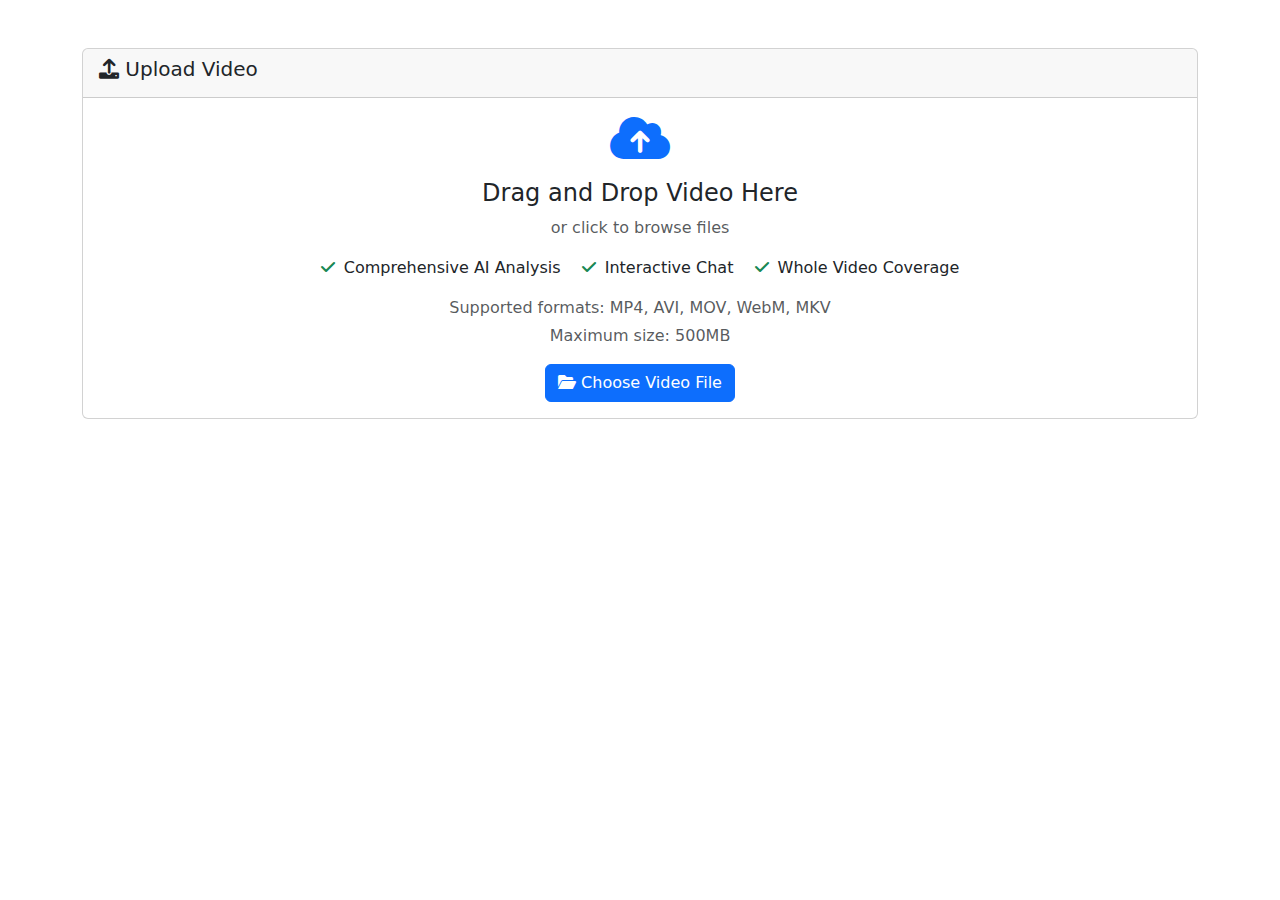
<file: test_button.html>
<!DOCTYPE html>
<html lang="en">
<head>
    <meta charset="UTF-8">
    <meta name="viewport" content="width=device-width, initial-scale=1.0">
    <title>Button Test</title>
    <link href="https://cdn.jsdelivr.net/npm/bootstrap@5.1.3/dist/css/bootstrap.min.css" rel="stylesheet">
    <link href="https://cdnjs.cloudflare.com/ajax/libs/font-awesome/6.0.0/css/all.min.css" rel="stylesheet">
</head>
<body>
    <div class="container mt-5">
        <div class="card">
            <div class="card-header">
                <h5><i class="fas fa-upload"></i> Upload Video</h5>
            </div>
            <div class="card-body">
                <div class="upload-area" id="uploadArea">
                    <div class="upload-content text-center">
                        <div class="upload-icon mb-3">
                            <i class="fas fa-cloud-upload-alt fa-3x text-primary"></i>
                        </div>
                        <h4>Drag and Drop Video Here</h4>
                        <p class="text-muted">or click to browse files</p>
                        <div class="upload-features mb-3">
                            <div class="feature-item d-inline-block me-3">
                                <i class="fas fa-check text-success"></i>
                                <span class="ms-1">Comprehensive AI Analysis</span>
                            </div>
                            <div class="feature-item d-inline-block me-3">
                                <i class="fas fa-check text-success"></i>
                                <span class="ms-1">Interactive Chat</span>
                            </div>
                            <div class="feature-item d-inline-block">
                                <i class="fas fa-check text-success"></i>
                                <span class="ms-1">Whole Video Coverage</span>
                            </div>
                        </div>
                        <div class="file-requirements mb-3">
                            <p class="text-muted mb-1">Supported formats: MP4, AVI, MOV, WebM, MKV</p>
                            <p class="text-muted">Maximum size: 500MB</p>
                        </div>
                        <div class="upload-buttons">
                            <button class="btn btn-primary" onclick="document.getElementById('videoFile').click()">
                                <i class="fas fa-folder-open"></i>
                                Choose Video File
                            </button>
                        </div>
                    </div>
                </div>
                <input type="file" class="form-control" id="videoFile" accept="video/*" style="display: none;">
            </div>
        </div>
    </div>
    
    <script>
        console.log('Testing button visibility...');
        const button = document.querySelector('.upload-buttons .btn');
        console.log('Button found:', button);
        if (button) {
            console.log('Button text:', button.textContent);
            console.log('Button visible:', button.offsetParent !== null);
        }
    </script>
</body>
</html>
</file>
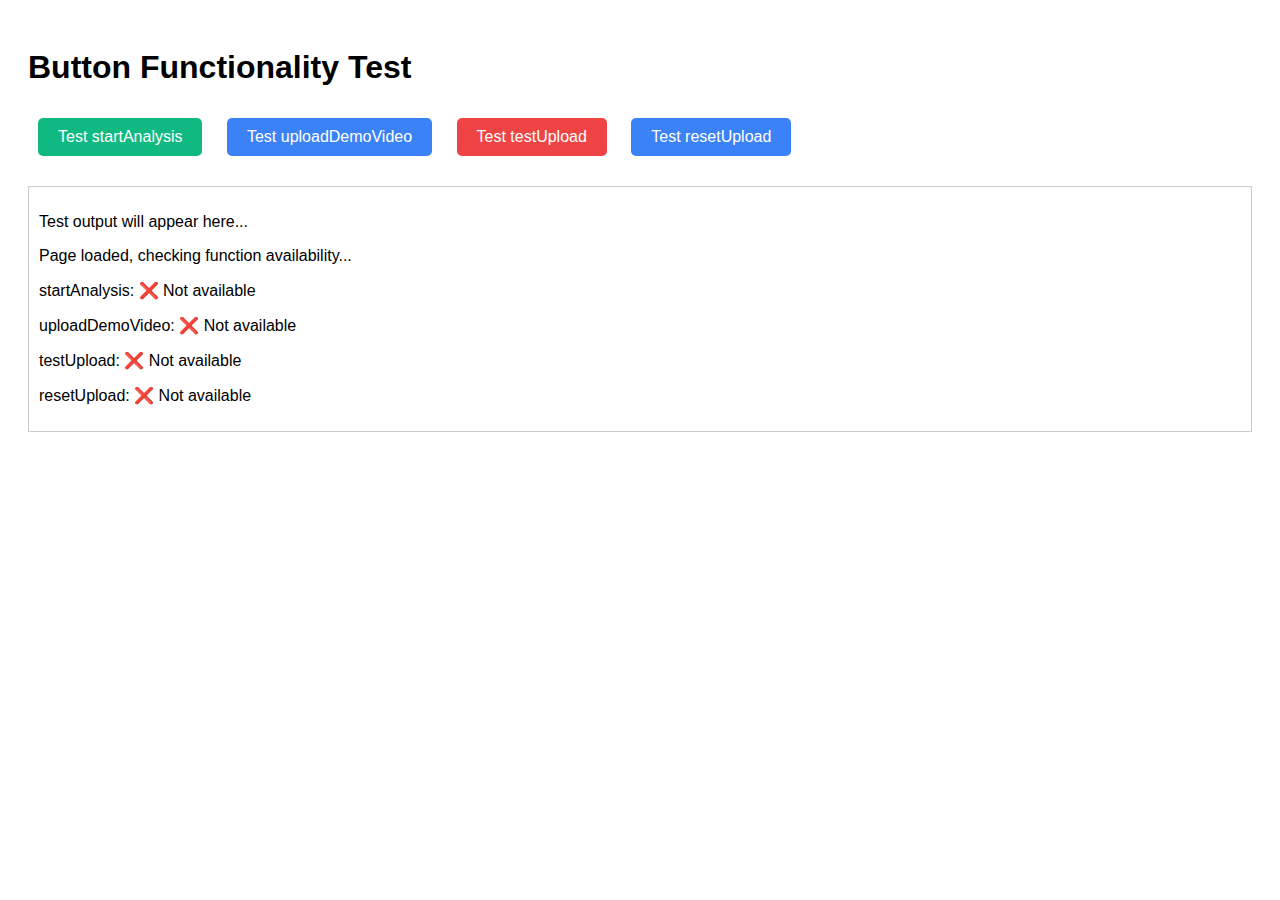
<file: test_buttons.html>
<!DOCTYPE html>
<html lang="en">
<head>
    <meta charset="UTF-8">
    <meta name="viewport" content="width=device-width, initial-scale=1.0">
    <title>Button Test</title>
    <style>
        body { font-family: Arial, sans-serif; padding: 20px; }
        button { margin: 10px; padding: 10px 20px; font-size: 16px; }
        .success { background: #10b981; color: white; border: none; border-radius: 5px; }
        .error { background: #ef4444; color: white; border: none; border-radius: 5px; }
        .info { background: #3b82f6; color: white; border: none; border-radius: 5px; }
    </style>
</head>
<body>
    <h1>Button Functionality Test</h1>
    
    <button class="success" onclick="testStartAnalysis()">Test startAnalysis</button>
    <button class="info" onclick="testUploadDemoVideo()">Test uploadDemoVideo</button>
    <button class="error" onclick="testTestUpload()">Test testUpload</button>
    <button class="info" onclick="testResetUpload()">Test resetUpload</button>
    
    <div id="output" style="margin-top: 20px; padding: 10px; border: 1px solid #ccc; min-height: 100px;">
        <p>Test output will appear here...</p>
    </div>

    <script>
        function log(message) {
            const output = document.getElementById('output');
            output.innerHTML += '<p>' + message + '</p>';
            console.log(message);
        }

        function testStartAnalysis() {
            log('Testing startAnalysis...');
            if (typeof startAnalysis === 'function') {
                log('✅ startAnalysis function is available');
                try {
                    startAnalysis();
                    log('✅ startAnalysis called successfully');
                } catch (error) {
                    log('❌ Error calling startAnalysis: ' + error.message);
                }
            } else {
                log('❌ startAnalysis function is NOT available');
            }
        }

        function testUploadDemoVideo() {
            log('Testing uploadDemoVideo...');
            if (typeof uploadDemoVideo === 'function') {
                log('✅ uploadDemoVideo function is available');
                try {
                    uploadDemoVideo();
                    log('✅ uploadDemoVideo called successfully');
                } catch (error) {
                    log('❌ Error calling uploadDemoVideo: ' + error.message);
                }
            } else {
                log('❌ uploadDemoVideo function is NOT available');
            }
        }

        function testTestUpload() {
            log('Testing testUpload...');
            if (typeof testUpload === 'function') {
                log('✅ testUpload function is available');
                try {
                    testUpload();
                    log('✅ testUpload called successfully');
                } catch (error) {
                    log('❌ Error calling testUpload: ' + error.message);
                }
            } else {
                log('❌ testUpload function is NOT available');
            }
        }

        function testResetUpload() {
            log('Testing resetUpload...');
            if (typeof resetUpload === 'function') {
                log('✅ resetUpload function is available');
                try {
                    resetUpload();
                    log('✅ resetUpload called successfully');
                } catch (error) {
                    log('❌ Error calling resetUpload: ' + error.message);
                }
            } else {
                log('❌ resetUpload function is NOT available');
            }
        }

        // Check function availability on page load
        window.addEventListener('load', function() {
            log('Page loaded, checking function availability...');
            log('startAnalysis: ' + (typeof startAnalysis === 'function' ? '✅ Available' : '❌ Not available'));
            log('uploadDemoVideo: ' + (typeof uploadDemoVideo === 'function' ? '✅ Available' : '❌ Not available'));
            log('testUpload: ' + (typeof testUpload === 'function' ? '✅ Available' : '❌ Not available'));
            log('resetUpload: ' + (typeof resetUpload === 'function' ? '✅ Available' : '❌ Not available'));
        });
    </script>
</body>
</html>
</file>
